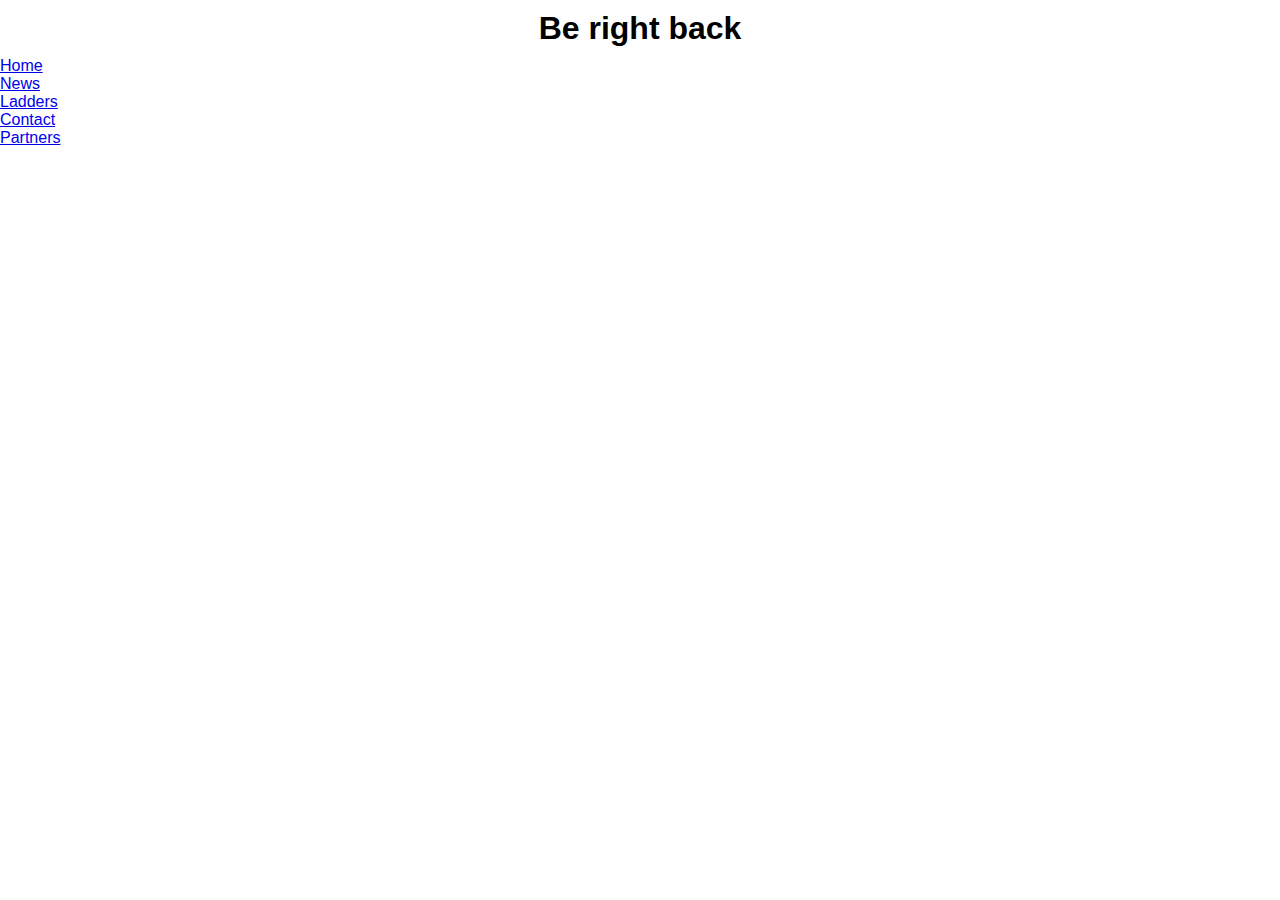
<file: contact.html>
<!DOCTYPE html>
<html>
    <head>
        <title> Contact </title>
        <link rel="stylesheet" href="style.css"/>
    </head>
    <body>
         <h1 style="padding: 10px; text-align: center">Be right back</h1>
         <ul>
            <li>
                <a href="index.html">Home</a>
            </li>
            
            <li>
                <a href="news.html">News</a>
            </li>
            
            <li>
                <a href="ladders.html">Ladders</a>
            </li>
            
            <li>
                <a href="contact.html">Contact </a>
            </li>
             
              <li>
                <a href="partners.html">Partners</a>
            </li>
             
        </ul>
        <div>
       
         
        </div>
    </body>
</html>
</file>
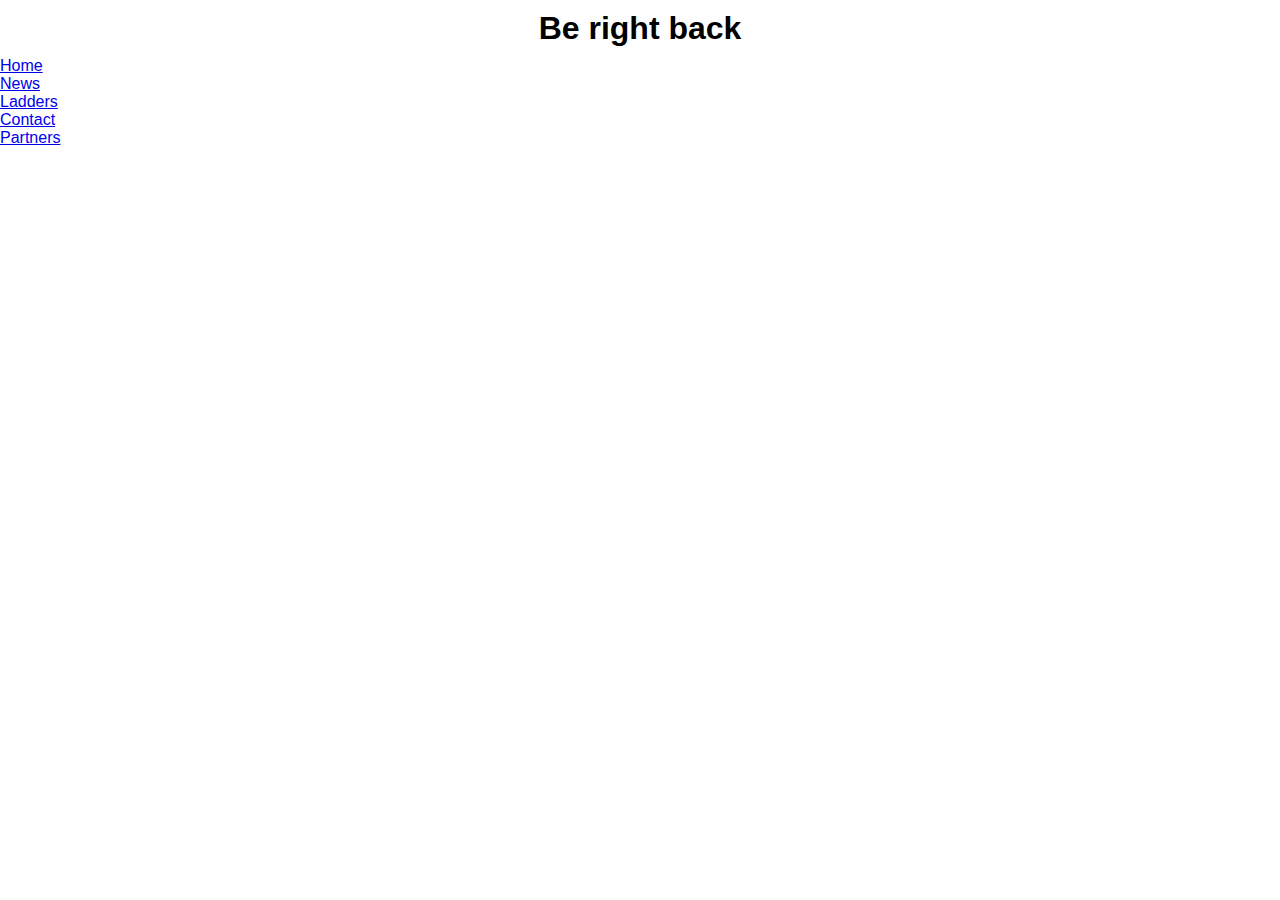
<file: ladders.html>
<!DOCTYPE html>
<html>
    <head>
        <title> Ladders </title> 
        <link rel="stylesheet" href="style.css"/>
    </head>
    <body>
         <h1 style="padding: 10px; text-align: center">Be right back</h1>
         <ul>
            <li>
                <a href="index.html">Home</a>
            </li>
            
            <li>
                <a href="news.html">News</a>
            </li>
            
            <li>
                <a href="ladders.html">Ladders</a>
            </li>
            
            <li>
                <a href="contact.html">Contact </a>
            </li>
             
              <li>
                <a href="partners.html">Partners</a>
            </li>
             
        </ul>
        <div>
       
         
        </div>
    </body>
</html>
</file>
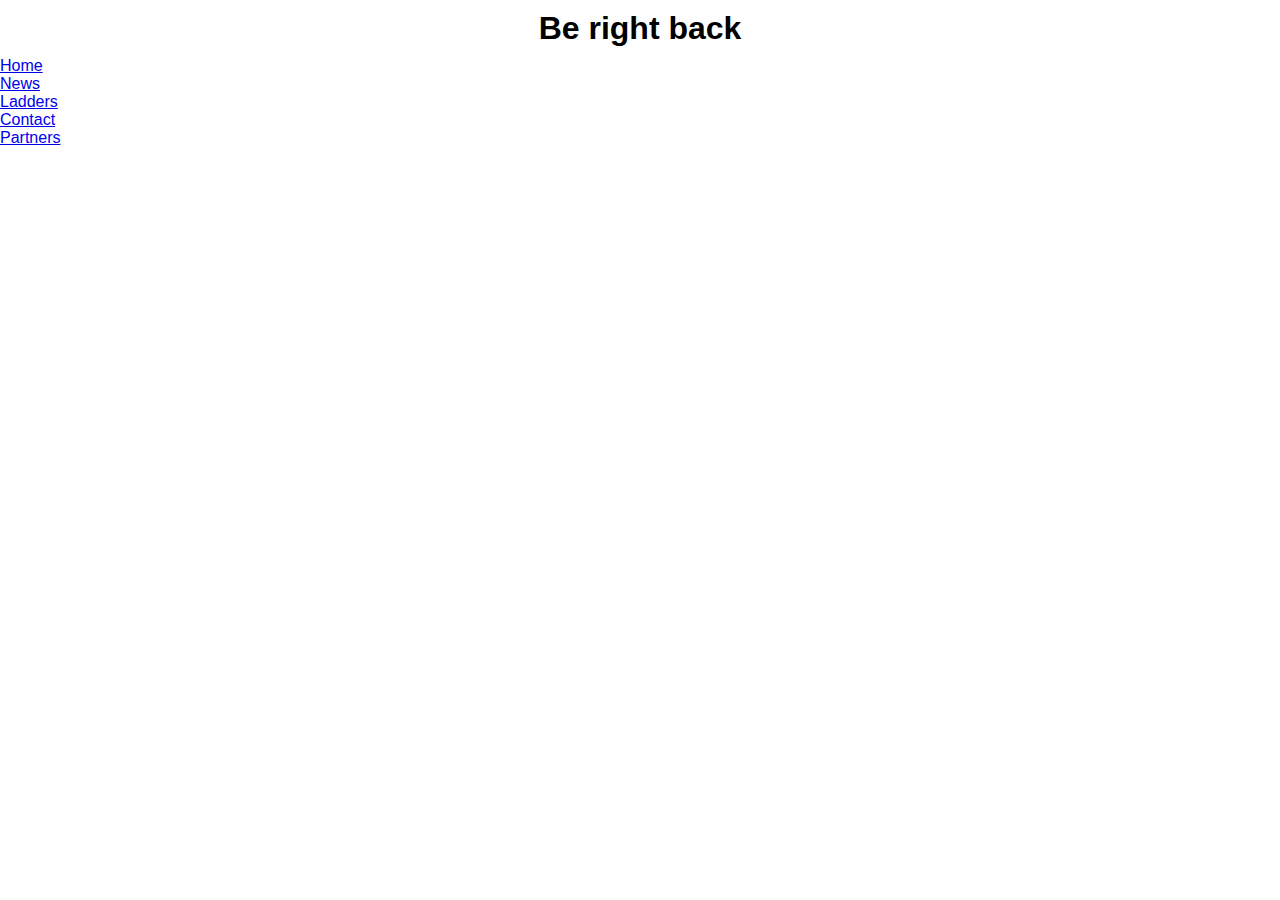
<file: partners.html>
<!doctype html>
<html>
    
    <head>
        <title> Partners </title>
        <link rel="stylesheet" href="style.css"/>
    
    </head>
    <body>
         <h1 style="padding: 10px; text-align: center">Be right back</h1>
         <ul>
            <li>
                <a href="index.html">Home</a>
            </li>
            
            <li>
                <a href="news.html">News</a>
            </li>
            
            <li>
                <a href="ladders.html">Ladders</a>
            </li>
            
            <li>
                <a href="contact.html">Contact </a>
            </li>
            
            <li>
                <a href="partners.html">Partners</a>
            </li>
            
        </ul>
    
    
    
    
    
    
    
    </body>
</html>
</file>
<file: style.css>
/*default styles*/
*{
    margin: 0;
    padding: 0;
}


/*style for navigation*/
nav {
    height: 100px;
    width: 100%;
    background-color: black;
}
nav ul{
    float: right;
    list-style: none;
    margin-right: 30px;
    margin-top: 25px;
}
nav ul li{
    float:left;
    padding: 20px;
}
nav ul li a{
    text-decoration: none;
    color: azure;
    letter-spacing: 3px;
    font-size:  20px;
}
body{
    font-family: 'Oswald', sans-serif;
}
/*logo*/
.logo{
    height: 80px;
    float: left;
    width: 300px;
    color: azure;
    font-size: 30px;
    margin-top: 35px;
    letter-spacing: 4px;
    margin-left: 50px;
    text-transform: uppercase;
    font-weight: 700;
}
.logo a{
    text-decoration: none;
    color: azure;
}
/*introduction section*/
.introduction{
    height: 1000px;
    width: 100%;
    background-image: url(background.png);
    background-position: center;
    background-size: cover;
}
.introduction h2{
    font-size: 50px;
    letter-spacing: 2px;
    text-transform: uppercase;
    color: white;
    text-align: center;
    padding-top: 150px;
    
}
/*footer section*/
.footer{
    height: 70px;
    width: 100%;
    background-color: black;
}
.footer p{
    text-align: center;
    color: white;
    padding-top: 20px;
    font-size: 14px;
    letter-spacing: 2px;
    font-family: 
}
</file>
